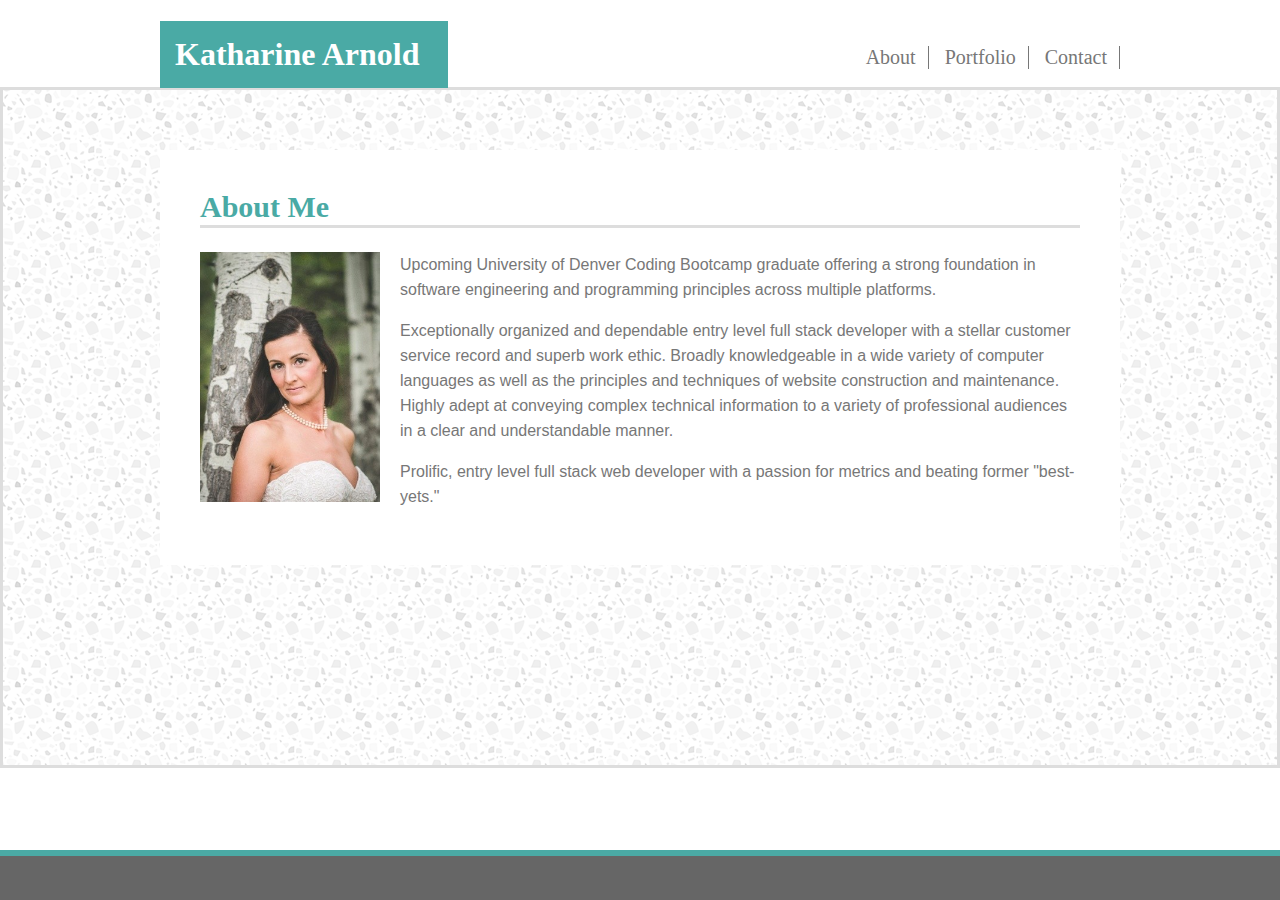
<file: index.html>
<!DOCTYPE html>
<html lang="eng">
<head>
<title>About Me</title>
<link rel="stylesheet" type="text/css" href="assets/css/style.css" />
<link rel="stylesheet" type="text/css" href="assets/css/normalize.css" /> 

</head> 
<body>
    <nav role=navigation class="nav-container">
        <h1 class="name"> Katharine Arnold</h1>
        <ul class=right>
         <li><a href="index.html">About</a></li>
        <li><a href="portfolio.html">Portfolio</a></li>
        <li><a href="contact.html">Contact</a></li>
        </ul>
    </nav>

    <main role="main" class="index-main">
        <div class="white">
            <h2>About Me</h2>
            <p><img src="assets/images/profile-pic.png" class="left" alt="Pic Of KHA">Upcoming University of Denver Coding Bootcamp graduate offering a strong foundation in software engineering and programming principles across multiple platforms.
            </p>
            <p>Exceptionally organized and dependable entry level full stack developer with a stellar customer service record and superb work ethic. 
                Broadly knowledgeable in a wide variety of computer languages as well as the principles and techniques of website construction and maintenance. 
                Highly adept at conveying complex technical information to a variety of professional audiences in a clear and understandable manner.</p>

            <p>Prolific, entry level full stack web developer with a passion for metrics and beating former "best-yets." </p>        
        </div>
    </main>
    <footer></footer>
</body>
</html>
</file>
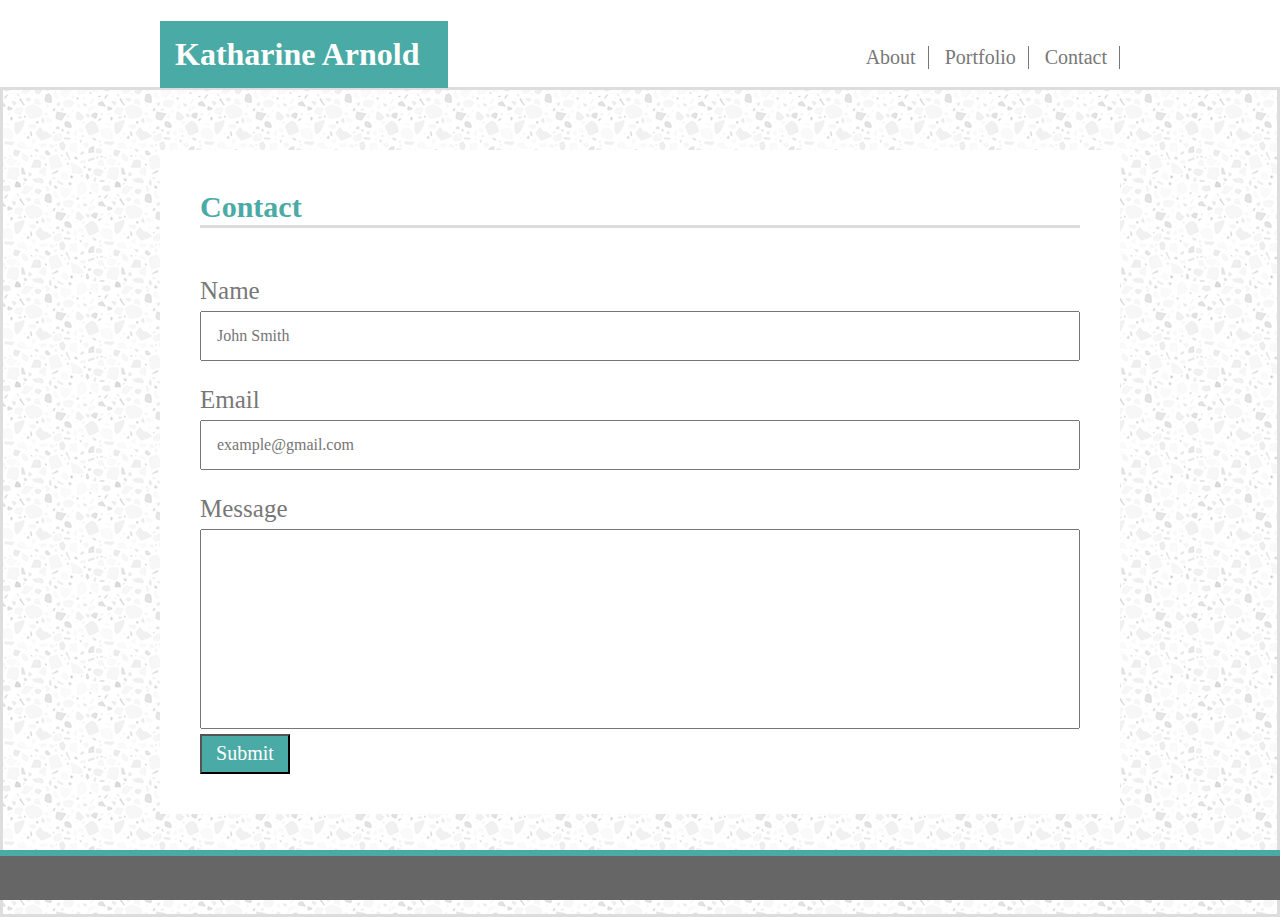
<file: contact.html>
<!DOCTYPE html>
<html lang="en">
<head>
    <meta charset="UTF-8">
    <meta name="viewport" content="width=device-width, initial-scale=1.0">
    <meta http-equiv="X-UA-Compatible" content="ie=edge">
    <title>Contact</title>
    <link rel="stylesheet" type="text/css" href="assets/css/style.css" /> 
    <link rel="stylesheet" type="text/css" href="assets/css/normalize.css" />
</head>
<body>

        <nav role=navigation class="nav-container">
                <h1 class="name"> Katharine Arnold</h1>
                <ul class="right">
                 <li><a href="index.html">About</a></li>
                <li><a href="portfolio.html">Portfolio</a></li>
                <li><a href="contact.html">Contact</a></li>
                </ul>
            </nav>
        <main role="main" class="contact-main">
            <div class="white">
            <h2 class="contact-head">Contact</h2>
                <form class="input">
                    <label for="Name">Name</label>
                    <input type="text"  placeholder="John Smith">
                    <label for="Email">Email</label>
                    <input type="email" placeholder="example@gmail.com" required, pattern="@">
              </form>
              <form class="message">
                <label for="message">Message</label>
                <input type="text"  placeholder="">
                <button  class="button" type="submit">Submit</button>
              </form>
            </div>
            </main>
            <footer></footer>
    
</body>
</html>
</file>
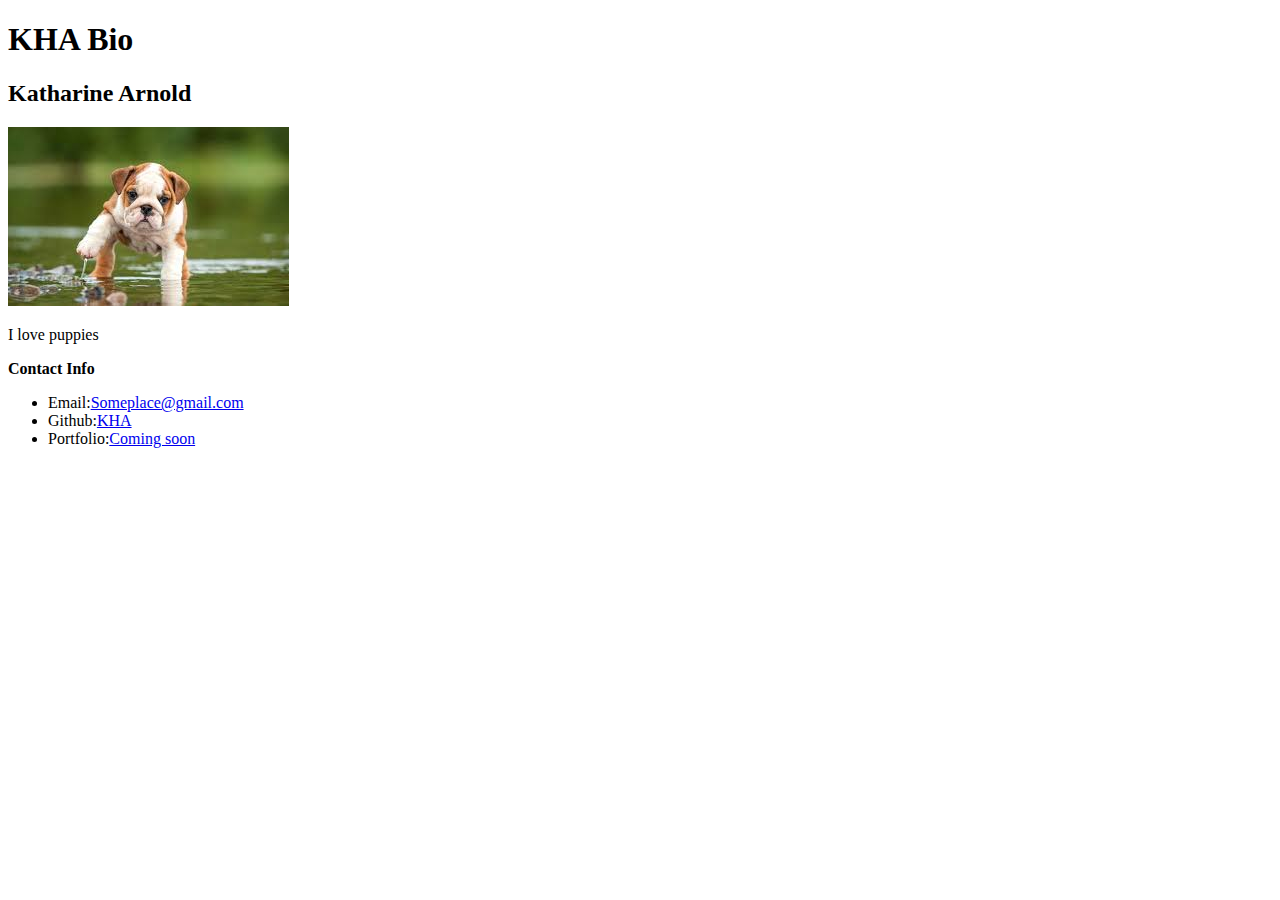
<file: day2practice.html>
<!DOCTYPE html>
<html lang="en">
<head>
    <meta charset="UTF-8">
    <meta name="viewport" content="width=, initial-scale=1.0">
    <meta http-equiv="X-UA-Compatible" content="ie=edge">
    <title>KHA Bio</title>
</head>
<body>  
    <h1>KHA Bio</h1>
    <h2>Katharine Arnold</h2>
    <img src="[data-uri]">
    <p>I love puppies</p>
    <strong>Contact Info</strong>
    <ul>
        <li>Email:<a href="mailto:example@email.com">Someplace@gmail.com</a></li>
        <li>Github:<a href="https://github.com/">KHA</a></li>
        <li>Portfolio:<a href="#">Coming soon</a></li>
    </ul>
    
</body>
</html>
</file>
<file: assets/css/style.css>
* {
    box-sizing: border-box;
    
}

h1, h2, h3{
    font-family: font-family: 'Georgia', Times, Times New Roman, serif;
}

.index-main, .portfolio-main, .contact-main{   
    background-image: url("../images/light-grey-terrazzo.png");
    height: 100%;
    border: 3px solid #dddddd;
    margin-top: -3px;
}

.index-main{
    padding-bottom: 100px;
}

.white{
    background-color: #ffffff;
    width: 960px;
    margin-right: auto;
    margin-left: auto;
    padding: 40px;
    margin-top: 60px;
    margin-bottom: 100px;
}


/* .contact-main{
    border: solid 3px #dddddd;
    margin: auto; 
    padding: 10px;

}

.portfolio-main{
    padding: 10px; 
    margin: auto;
    border: 3px solid #dddddd;
  } */

.nav-container{
    width: 960px;
    height: 90px;
    margin-left: auto;
    margin-right: auto;
}


.left{
    float: left;
    height: 250px;
    width: 200px;
    padding-right: 20px;
}

.box{
    
    height: 230px;
    width: 30%;
    display: inline-block;
    position: relative;
    margin: 30px;
}

ul {
    list-style-type: none;
    float: right;
    padding-top: 30px;
    
 
    
}

a:link{
    color:  #777777;
    text-decoration: none;
    
}

a:visited {
    text-decoration: none;
    color:  #777777;
}

a:hover{
    color: #4aaaa5;
    text-shadow: 0 0 .9px #333, 0 0 .9px #333, 0 0 .9px #333;
}


li{
    display: inline-block;
    border-right:solid 1px #777777;
    padding-right: 12px;
    padding-left: 12px;
    font-size: 20px;
  
}



h1{
    background-color: #4aaaa5;
    color: white;
    font-size: 30px;
    width:30%;
    padding: 15px;
    float: left;
}



h2{
    color: #4aaaa5;
    border-bottom: 3px solid #dddddd; 
    font-size: 30px;
margin-top: 0px;
}

footer{
    clear: both;
    background-color: #666666;
    height: 50px;
    border-top: 6px solid #4aaaa5;
    position: fixed;
    bottom: 0;
    width: 100%;
    
}

p{
    color: #777777;
    font-family: 'Arial', 'Helvetica Neue', Helvetica, sans-serif;
    line-height: 25px
}


form{ 
    margin: auto;
    /* display: fixed;
    bottom: 0%; */
    
}

.input label {
    display: block;
    width: 100%;
    padding-top: 25px;
    padding-bottom: 5px;
    text-align: left;
    font-size: 25px;
    border-radius: 3px;
    color: #777777;
   
  
    
  }
  .input input {
    display: block;
    width: 100%;
    padding: 15px;
    font-size: 16px;
    height: 50px;
  }

  .button{
    background-color: #4aaaa5;
    color: white;
    height: 40px;
    width: 90px;
    font-size: 20px;
    margin-top: 5px;
  }

  .card-pic{
      width: 100%;
      height:100%;
      
  }

  .card-description{
      height: 50px;
      width: 100%;
      background-color: #4aaaa5;
      color: white;
      position: absolute;
      top: 70%;
      text-align: center; 
      line-height: 9px;
      font-size: 16px;
  }

  .message input{
    display: block;
    width: 100%;
    padding: 15px;
    font-size: 16px;
    height: 200px;
  }

  .message label {
    display: block;
    width: 100%;
     padding-top: 25px;
     padding-bottom: 5px;
    text-align: left;
    font-size: 25px;
    border-radius: 3px;
    color: #777777;
</file>
